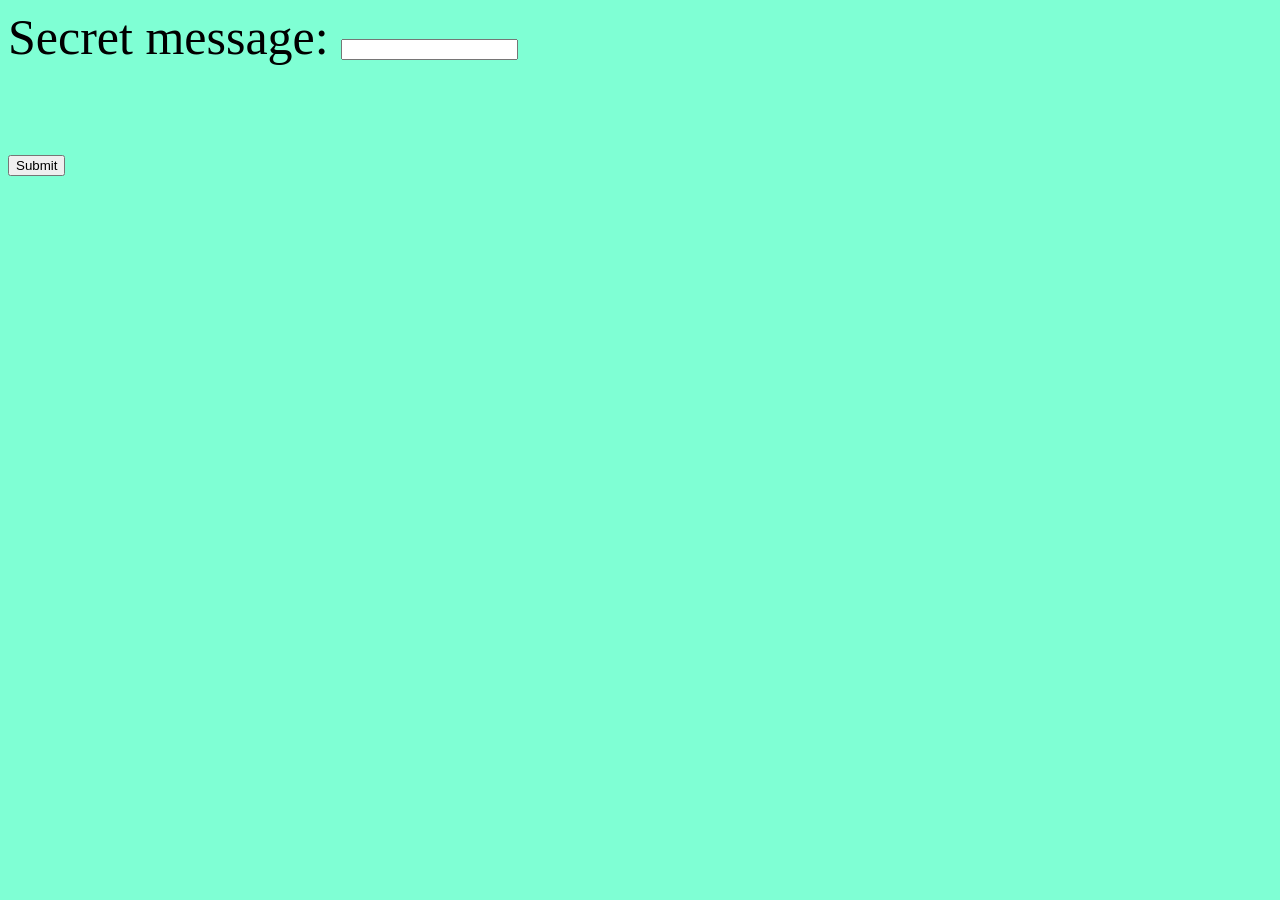
<file: finalProject/templates/final_project.html>
<!DOCTYPE html>
<html lang="en">
<head>
    <meta charset="UTF-8">
    <meta name="viewport" content="width=device-width, initial-scale=1.0">
    <title>Document</title>
<style>
</style>
</head>
<body style="background-color: aquamarine; 
font-size: 50px;
font-family: cursive;">
    <form action="/form" method="POST">
        <label for="msg">Secret message:</label>
        <input type="text" id="msg" name="msg"><br><br>
        <input type="submit" value="Submit">
      </form>
</body>
</html>
</file>
